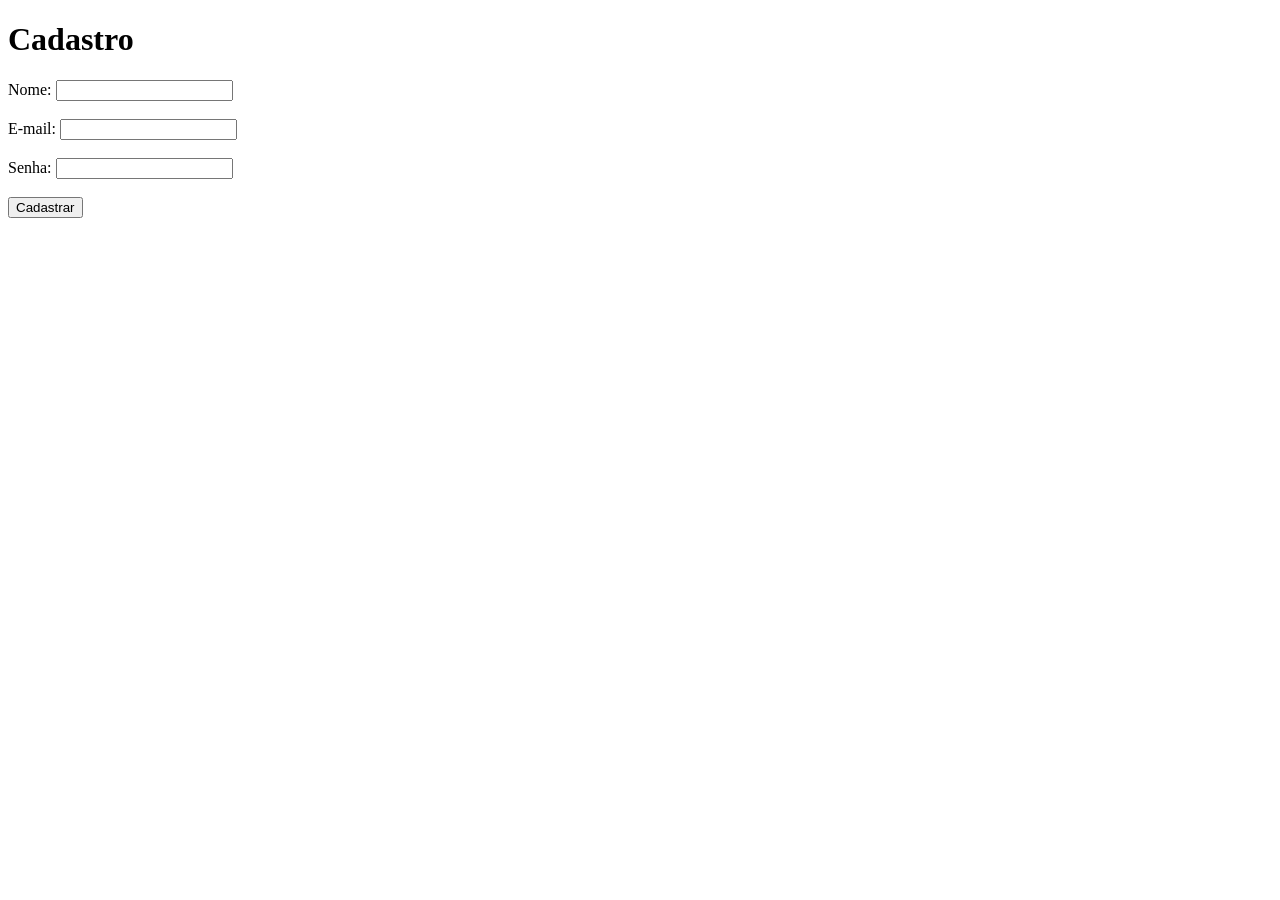
<file: 2-formulario-HTML/index.html>
<!DOCTYPE html>
<html lang="pt-BR">
<head>
    <meta charset="UTF-8">
    <title>Formulário de Cadastro</title>
</head>
<body>
    <h1>Cadastro</h1>
    <form>
        <label for="nome">Nome:</label>
        <input type="text" id="nome" name="nome" required>
        <br><br>

        <label for="email">E-mail:</label>
        <input type="email" id="email" name="email" required>
        <br><br>

        <label for="senha">Senha:</label>
        <input type="password" id="senha" name="senha" required>
        <br><br>

        <button type="submit">Cadastrar</button>
    </form>
</body>
</html>
</file>
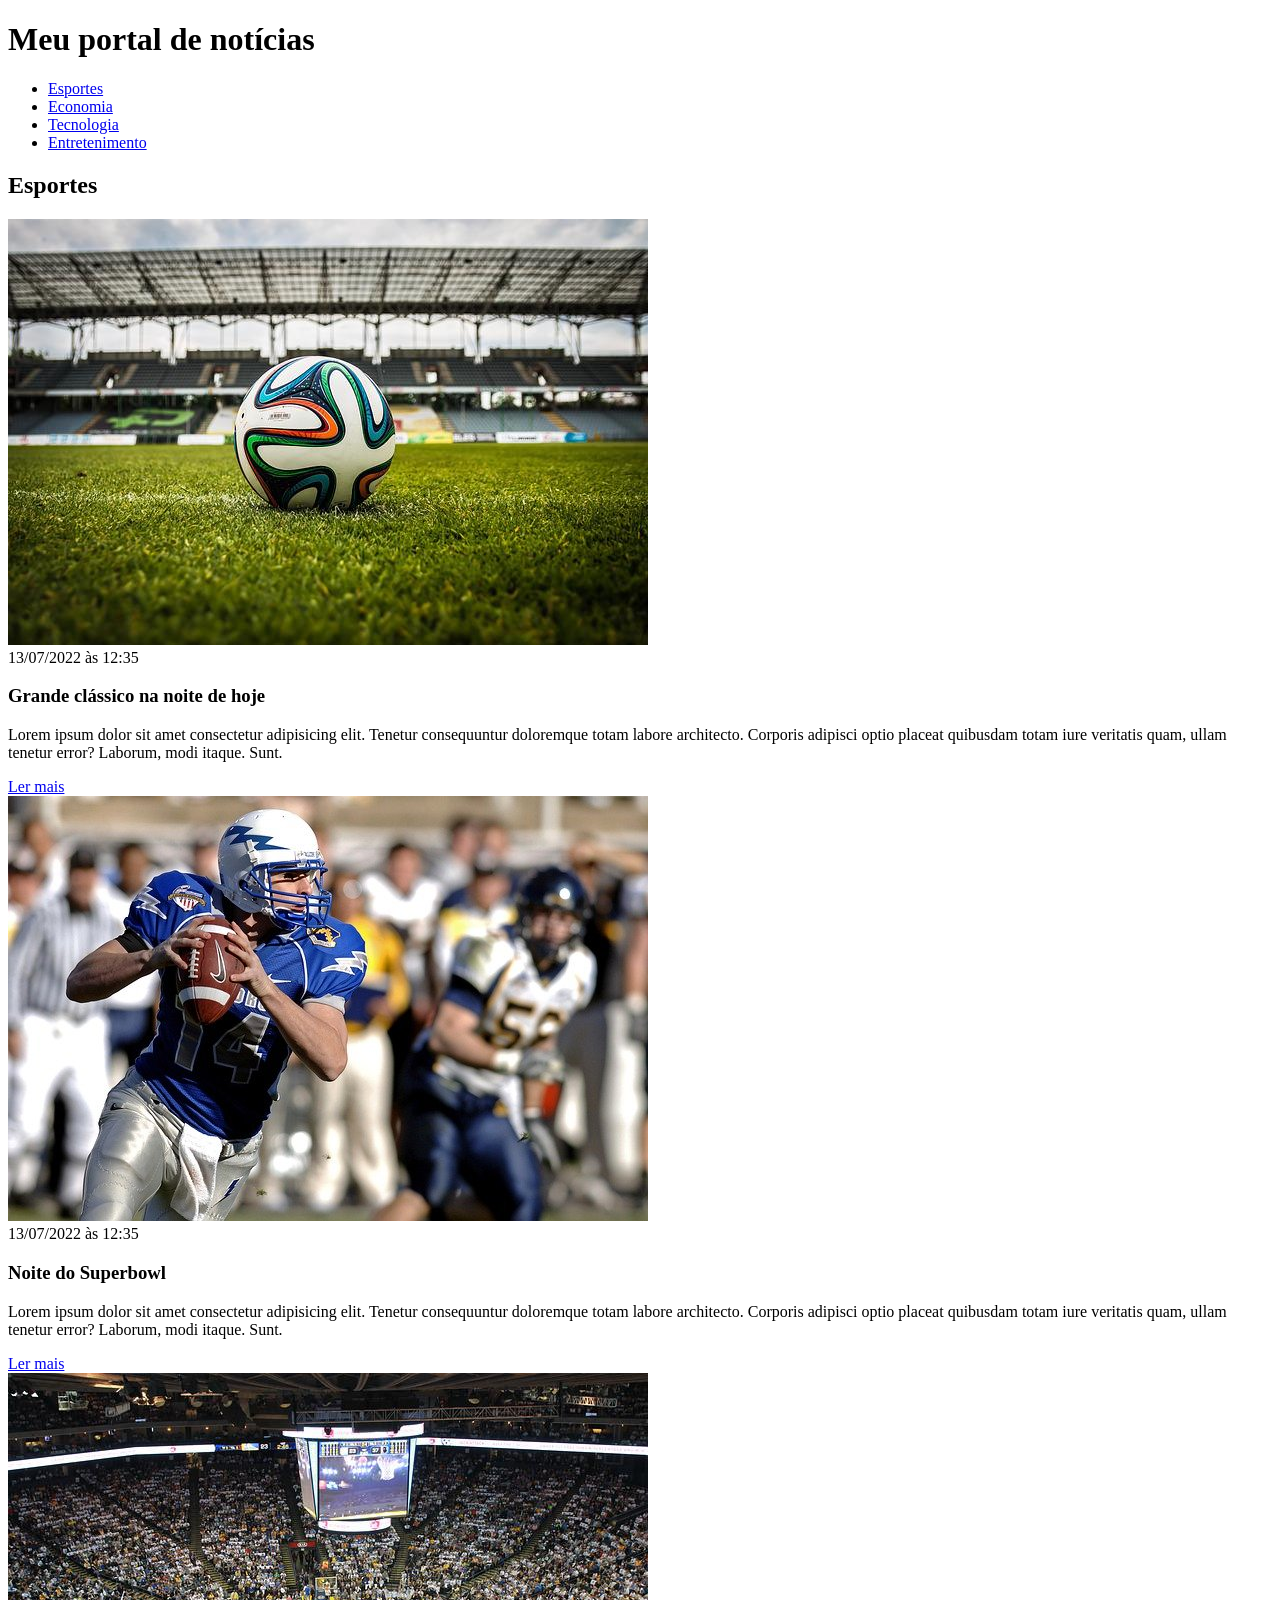
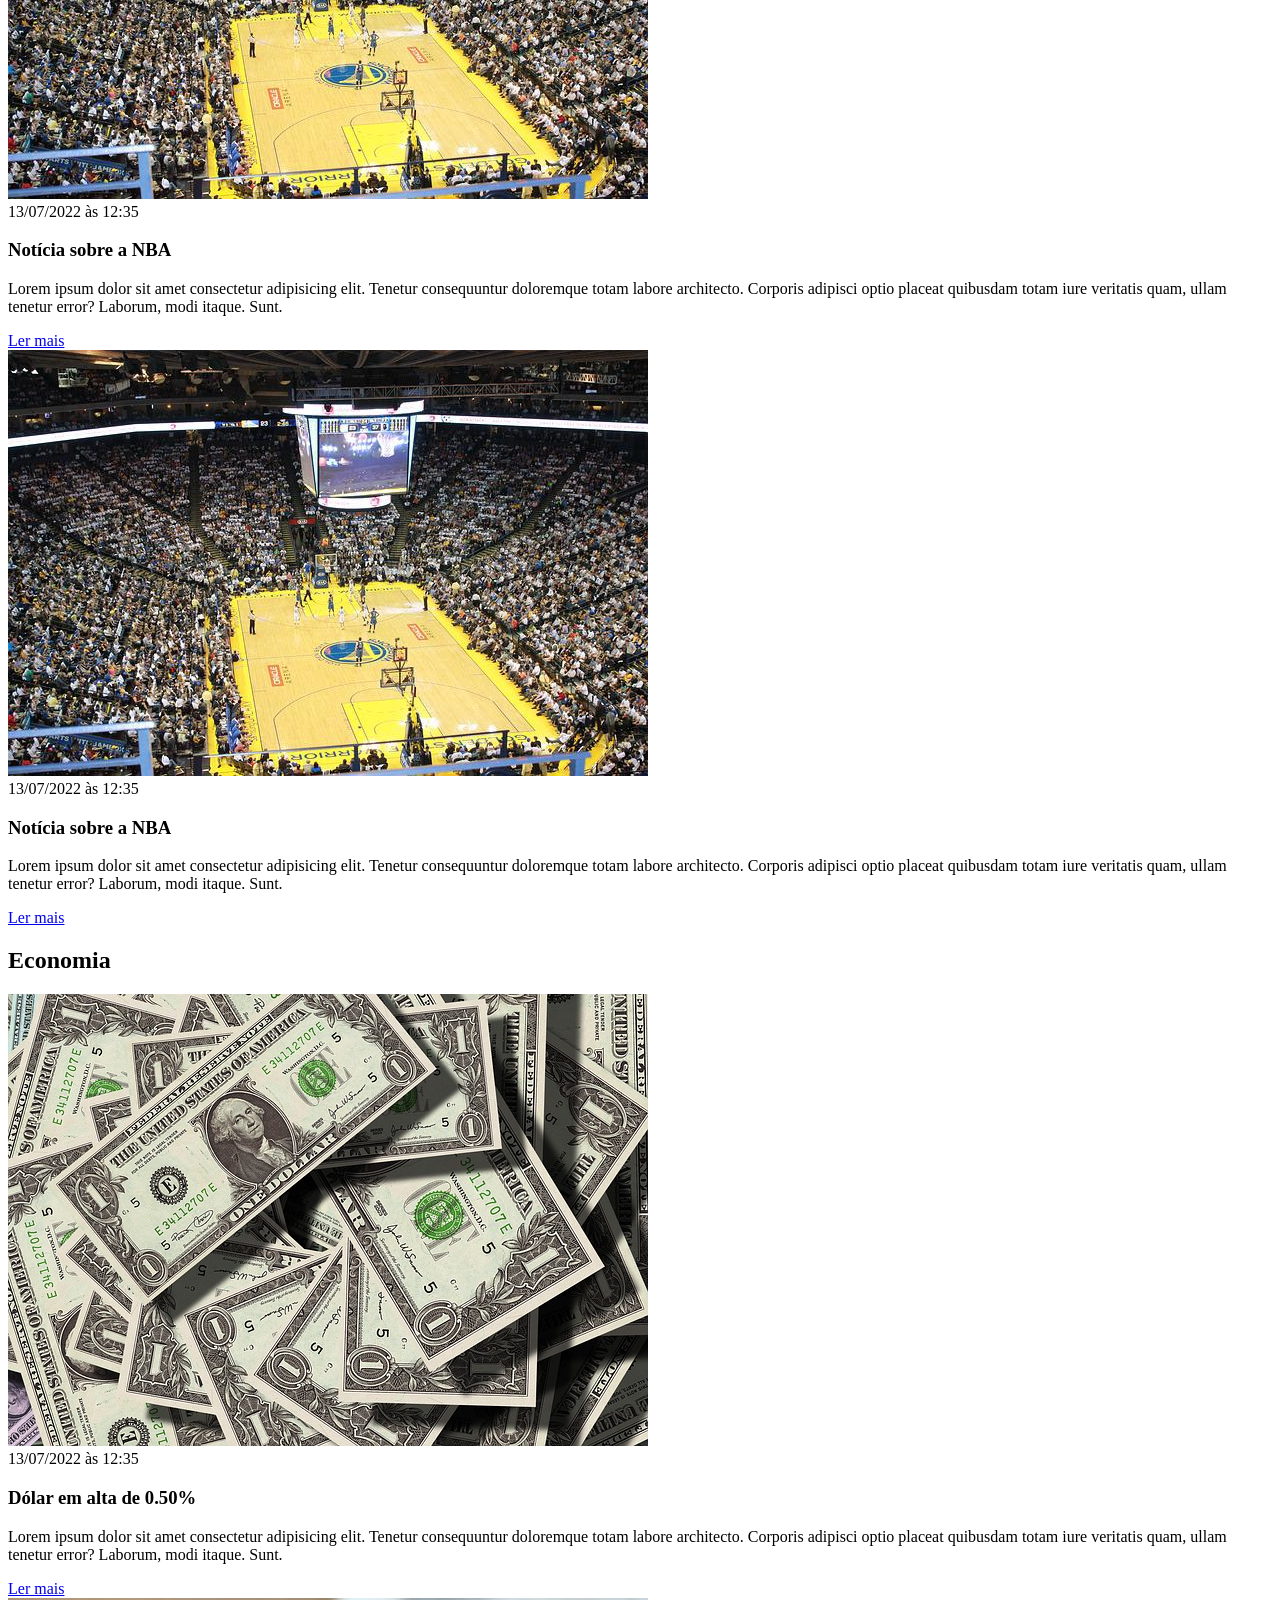
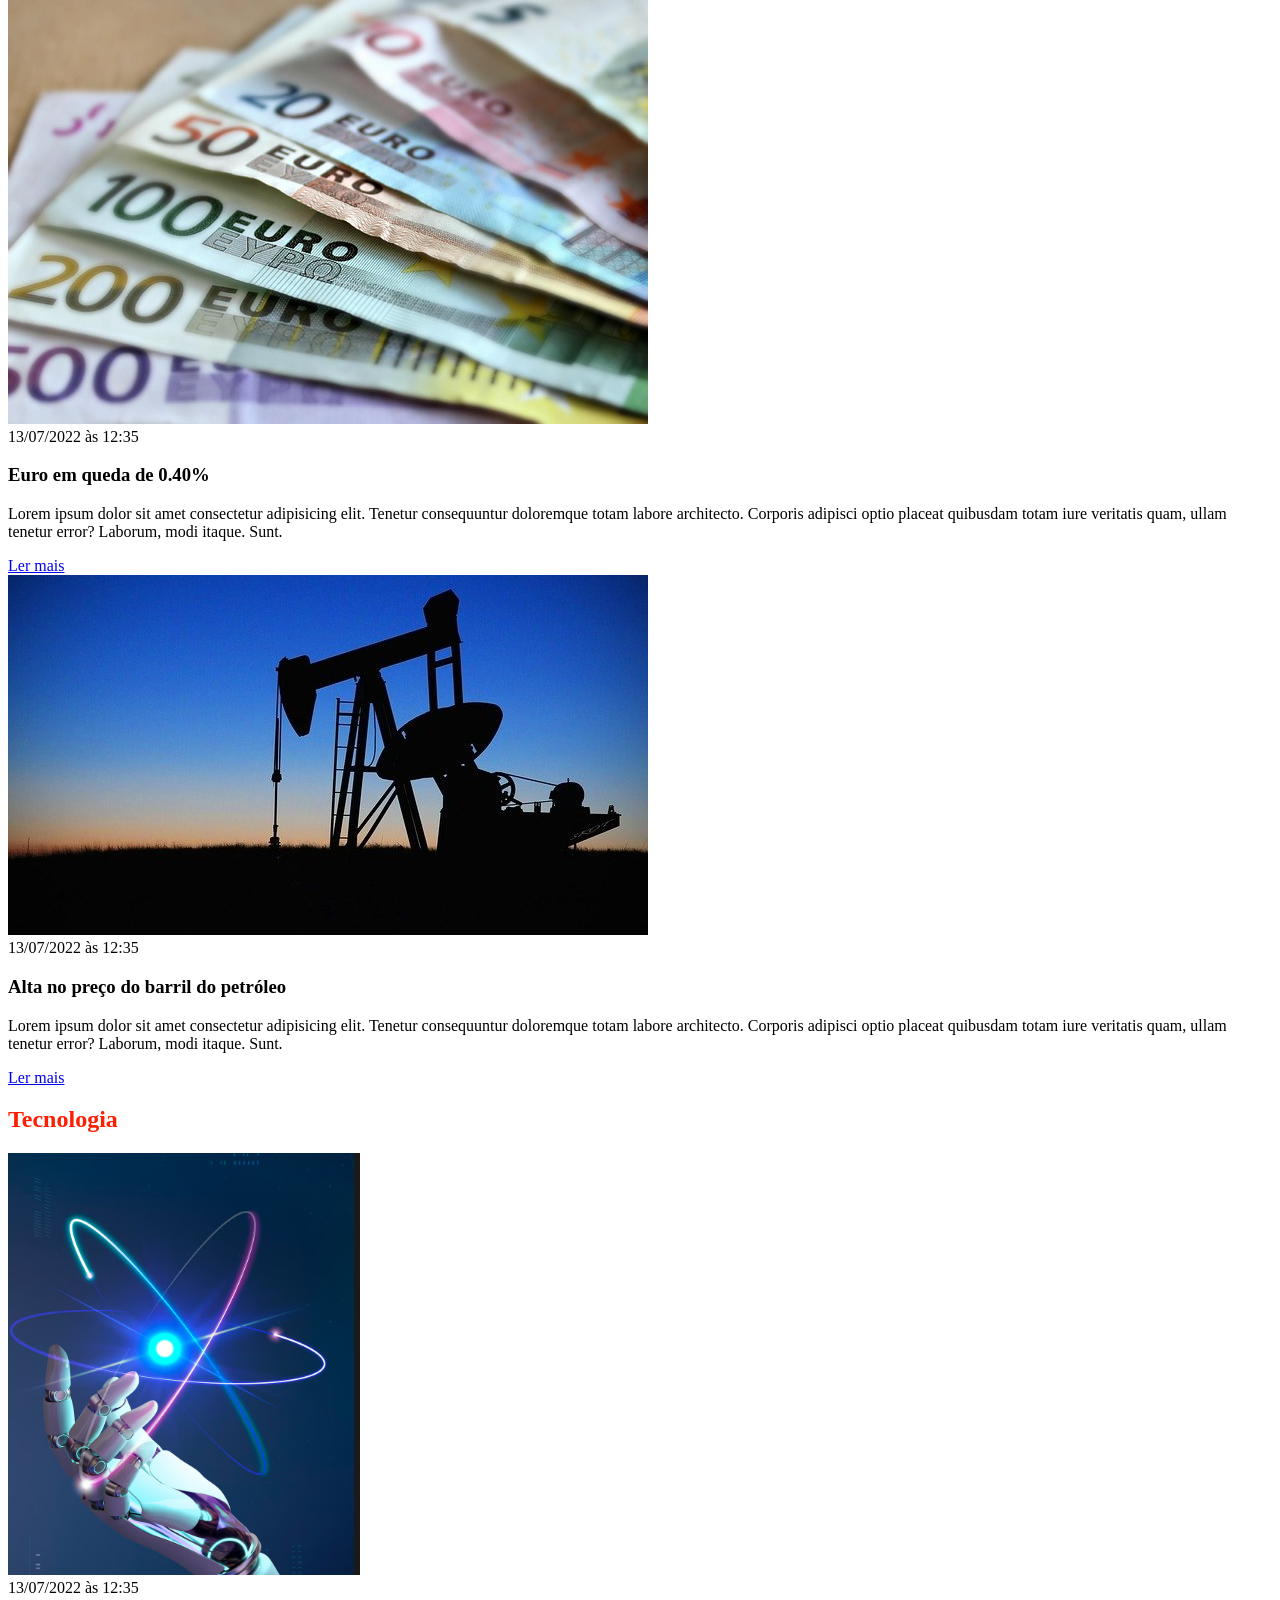
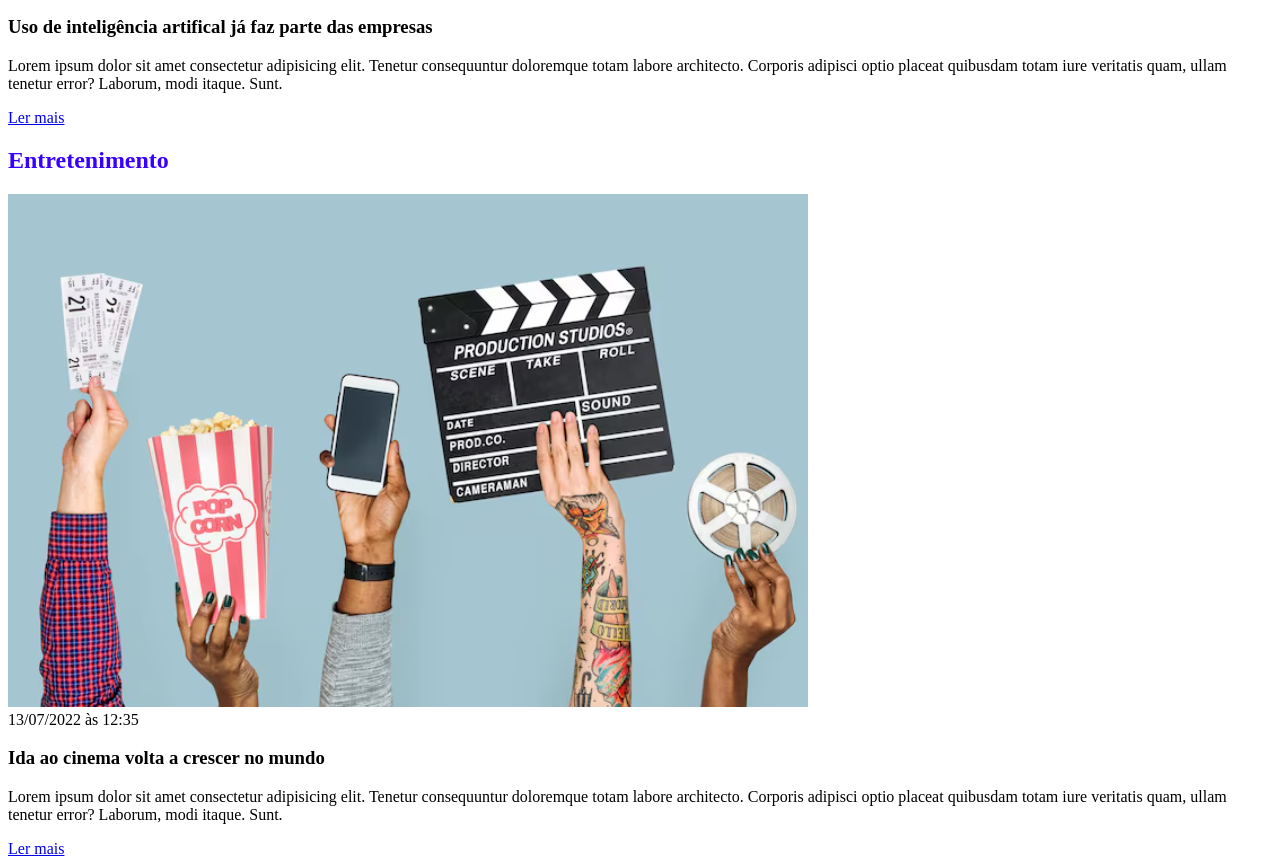
<file: 3-layout-CSS/index.html>
<!DOCTYPE html>
<html lang="pt-BR">
<head>
    <meta charset="UTF-8">
    <meta http-equiv="X-UA-Compatible" content="IE=edge">
    <meta name="viewport" content="width=device-width, initial-scale=1.0">
    <title>Meu portal de notícias</title>
    <link rel="stylesheet" href="./main.css" />
</head>
<body>
    <header>
        <h1>Meu portal de notícias</h1>
        <nav>
            <ul>
                <li>
                    <a href="#sports" title="Ir para a seção de esportes">Esportes</a>
                </li>
                <li>
                    <a href="#economy" title="Ir para a seção de notícias">Economia</a>
                </li>
                <li>
                    <a href="#technology" title="Ir para a seção de tecnologia">Tecnologia</a>
                </li>
                <li>
                    <a href="#entertainment" title="Ir para a seção de entretenimento">Entretenimento</a>
                </li>
            </ul>
        </nav>
    </header>
    <section id="sports">
        <h2>Esportes</h2>
        <article>
            <img src="./imagens/futebol.jpg" alt="Bola de futebol no gramado" />
            <header>
                <time>13/07/2022 às 12:35</time>
            </header>
            <h3>Grande clássico na noite de hoje</h3>
            <p>
                Lorem ipsum dolor sit amet consectetur adipisicing elit. Tenetur consequuntur doloremque totam labore architecto. Corporis adipisci optio placeat quibusdam totam iure veritatis quam, ullam tenetur error? Laborum, modi itaque. Sunt.
            </p>
            <a href="#" title="Leia a notícia completa">Ler mais</a>
        </article>
        <article>
            <img src="./imagens/futebol-americano.jpg" alt="Jogador de futebol americano correndo com a bola na mão" />
            <header>
                <time>13/07/2022 às 12:35</time>
            </header>
            <h3>Noite do Superbowl</h3>
            <p>
                Lorem ipsum dolor sit amet consectetur adipisicing elit. Tenetur consequuntur doloremque totam labore architecto. Corporis adipisci optio placeat quibusdam totam iure veritatis quam, ullam tenetur error? Laborum, modi itaque. Sunt.
            </p>
            <a href="#" title="Leia a notícia completa">Ler mais</a>
        </article>
        <article>
            <img src="./imagens/basquete.jpg" title="Vista aérea de uma quadra de basquete" />
            <header>
                <time>13/07/2022 às 12:35</time>
            </header>
            <h3>Notícia sobre a NBA</h3>
            <p>
                Lorem ipsum dolor sit amet consectetur adipisicing elit. Tenetur consequuntur doloremque totam labore architecto. Corporis adipisci optio placeat quibusdam totam iure veritatis quam, ullam tenetur error? Laborum, modi itaque. Sunt.
            </p>
            <a href="#" title="Leia a notícia completa">Ler mais</a>
        </article>
        <article>
            <img src="./imagens/basquete.jpg" title="Vista aérea de uma quadra de basquete" />
            <header>
                <time>13/07/2022 às 12:35</time>
            </header>
            <h3>Notícia sobre a NBA</h3>
            <p>
                Lorem ipsum dolor sit amet consectetur adipisicing elit. Tenetur consequuntur doloremque totam labore architecto. Corporis adipisci optio placeat quibusdam totam iure veritatis quam, ullam tenetur error? Laborum, modi itaque. Sunt.
            </p>
            <a href="#" title="Leia a notícia completa">Ler mais</a>
        </article>
    </section>
    <section id="economy">
        <h2>Economia</h2>
        <article>
            <img src="./imagens/dolares.jpg" alt="Muitos dólares" />
            <header>
                <time>13/07/2022 às 12:35</time>
            </header>
            <h3>Dólar em alta de 0.50%</h3>
            <p>
                Lorem ipsum dolor sit amet consectetur adipisicing elit. Tenetur consequuntur doloremque totam labore architecto. Corporis adipisci optio placeat quibusdam totam iure veritatis quam, ullam tenetur error? Laborum, modi itaque. Sunt.
            </p>
            <a href="#" title="Leia a notícia completa">Ler mais</a>
        </article>
        <article>
            <img src="./imagens/euro.jpg" alt="Várias notas de euro" />
            <header>
                <time>13/07/2022 às 12:35</time>
            </header>
            <h3>Euro em queda de 0.40%</h3>
            <p>
                Lorem ipsum dolor sit amet consectetur adipisicing elit. Tenetur consequuntur doloremque totam labore architecto. Corporis adipisci optio placeat quibusdam totam iure veritatis quam, ullam tenetur error? Laborum, modi itaque. Sunt.
            </p>
            <a href="#" title="Leia a notícia completa">Ler mais</a>
        </article>
        <article>
            <img src="./imagens/petroleo.jpg" alt="Extração de petróleo" />
            <header>
                <time>13/07/2022 às 12:35</time>
            </header>
            <h3>Alta no preço do barril do petróleo</h3>
            <p>
                Lorem ipsum dolor sit amet consectetur adipisicing elit. Tenetur consequuntur doloremque totam labore architecto. Corporis adipisci optio placeat quibusdam totam iure veritatis quam, ullam tenetur error? Laborum, modi itaque. Sunt.
            </p>
            <a href="#" title="Leia a notícia completa">Ler mais</a>
        </article>
        </section>
        <section id="technology">
        <h2>Tecnologia</h2>
        <article>
            <img src="./imagens/tecnologia.png" alt="Mão robótica" />
            <header>
                <time>13/07/2022 às 12:35</time>
            </header>
            <h3>Uso de inteligência artifical já faz parte das empresas</h3>
            <p>
                Lorem ipsum dolor sit amet consectetur adipisicing elit. Tenetur consequuntur doloremque totam labore architecto. Corporis adipisci optio placeat quibusdam totam iure veritatis quam, ullam tenetur error? Laborum, modi itaque. Sunt.
            </p>
            <a href="#" title="Leia a notícia completa">Ler mais</a>
        </article>
        </section>
        <section id="entertainment">
        <h2>Entretenimento</h2>
        <article>
            <img src="./imagens/entretenimento.png" alt="Pipoca e cinema" />
            <header>
                <time>13/07/2022 às 12:35</time>
            </header>
            <h3>Ida ao cinema volta a crescer no mundo</h3>
            <p>
                Lorem ipsum dolor sit amet consectetur adipisicing elit. Tenetur consequuntur doloremque totam labore architecto. Corporis adipisci optio placeat quibusdam totam iure veritatis quam, ullam tenetur error? Laborum, modi itaque. Sunt.
            </p>
            <a href="#" title="Leia a notícia completa">Ler mais</a>
        </article>
    </section>
</body>
</html>
</file>
<file: 3-layout-CSS/main.css>
#technology h2 {
    color: rgb(255, 30, 0); 
}

#entertainment h2 {
    color:rgb(55, 0, 255)
}
</file>
